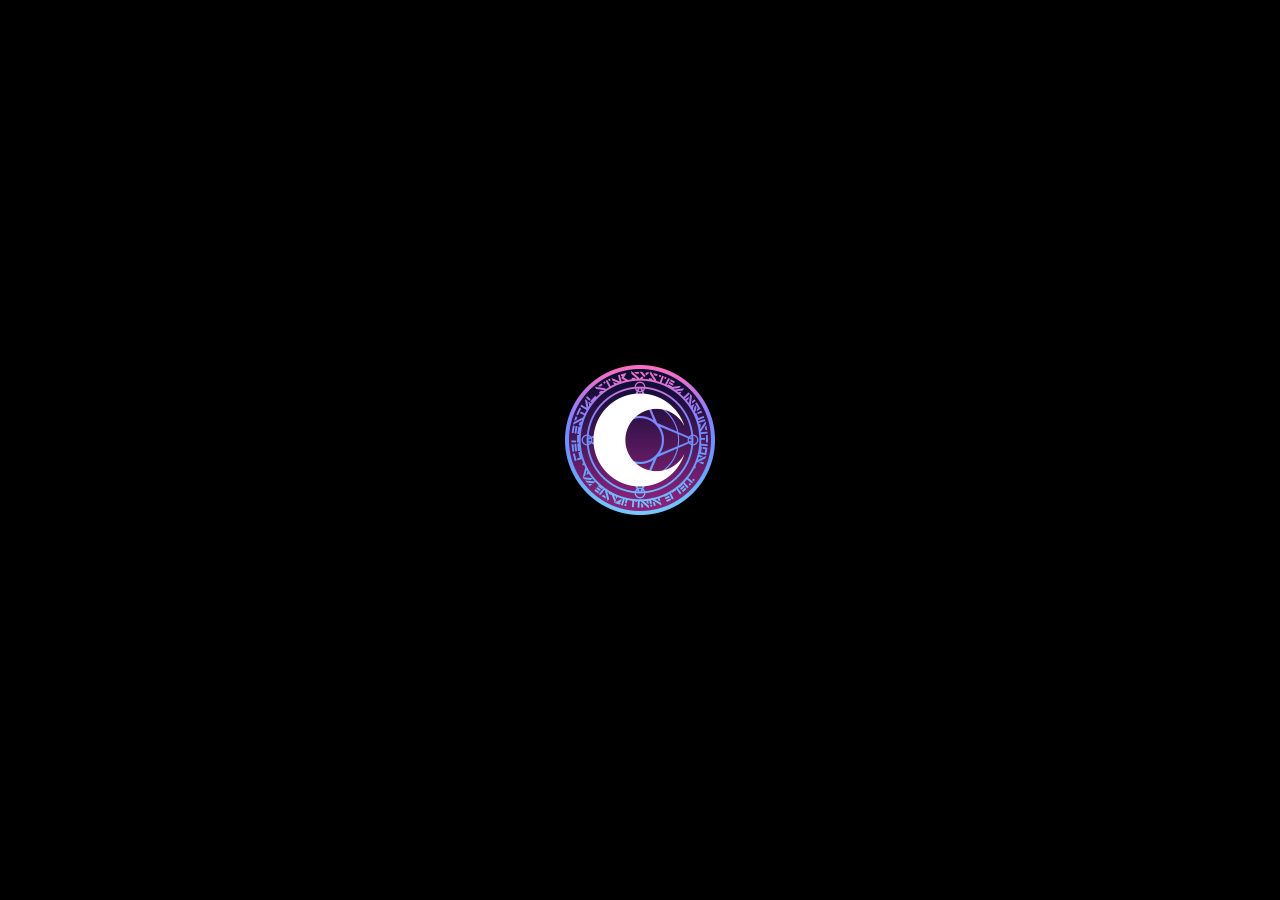
<file: index.html>
<!DOCTYPE html>
<html lang="en">
<head>
    <title>Catalyst Gear</title>
    <meta charset="utf-8">
    <meta name="viewport" content="width=device-width, initial-scale=1.0"> 
    <link rel="stylesheet" href="solicia.css">
</head>

<body>

<div id="loader" onclick="enterSite()">
    <img src="loader.png" alt="Solicia Logo" class="pulsing-logo">
</div>

<nav class="sidenav">
    <!-- Close button is no longer needed since it's hover-based, but you can keep it for layout if you like -->
    <a href="index.html">
        <img src="index.png" alt="Home" class="nav-icon">
        <span class="nav-text">Home</span>
    </a>
    <a href="games.html">
        <img src="loader.png" alt="Games" class="nav-icon">
        <span class="nav-text">Games</span>
    </a>
    <a href="books.html">
        <img src="book.png" alt="Books" class="nav-icon">
        <span class="nav-text">Books</span>
    </a>
    <a href="contact.html">
        <img src="contact.png" alt="Contact" class="nav-icon">
        <span class="nav-text">Contact</span>
    </a>
</nav>

<div id="wrapper">
    <header>
        <!-- Removed "Menu" trigger text completely -->
        <h1>Catalyst Gear</h1>
    </header>

    <div id="homehero"></div>

    <main>
        <h2>Open World Gaming Filled Fantasy Adventures!</h2>
<p>
Brought from the long time playing games of open world rpgs and strategy, we wish to bring you our dreams and passion into games that everyone can enjoy.
</p>
<ul>
<li>We support future players</li>
<li>Practice making quality games</li>
<li>Currently looking for personnel for sound board and track</li>
<li>Testers always welcomed</li> 

</ul>
    </main>

    <footer>
        Copyright &copy; 2015-2026 CatalystGear
        <br>
        <cite>
            <a href="mailto:callestduskmane@gmail.com">callestduskmane@gmail.com</a>
        </cite>
    </footer>
</div>

<script>
    const audio = document.getElementById("bg-audio");

    // Immediately set volume target
    if (audio) {
        audio.volume = 0.1;
    }

    // Loader logic
    if (sessionStorage.getItem('hasEntered')) {
        const loader = document.getElementById("loader");
        if (loader) loader.style.display = 'none';
    }

    function enterSite() {
        const loader = document.getElementById("loader");
        if (loader) {
            loader.classList.add("loader-hidden");
            setTimeout(() => { loader.style.display = 'none'; }, 500);
        }
        sessionStorage.setItem('hasEntered', 'true');

        // UNLOCK AUDIO
        if (audio) {
            audio.muted = false; // Unmute first
            audio.volume = 0.1;  // Set volume again to be sure
            
            // Play returns a promise; we use it to confirm success
            let playPromise = audio.play();
            
            if (playPromise !== undefined) {
                playPromise.then(_ => {
                    console.log("Playback started successfully at 10% volume!");
                }).catch(error => {
                    console.log("Playback failed. Browser requires another click.");
                });
            }
        }
    }

    // Global backup: If they click ANYWHERE else, try to play again
    window.addEventListener('mousedown', () => {
        if (audio && audio.paused) {
            audio.muted = false;
            audio.volume = 0.1;
            audio.play();
        }
    }, { once: true });
</script>

</body>
</html>
</file>
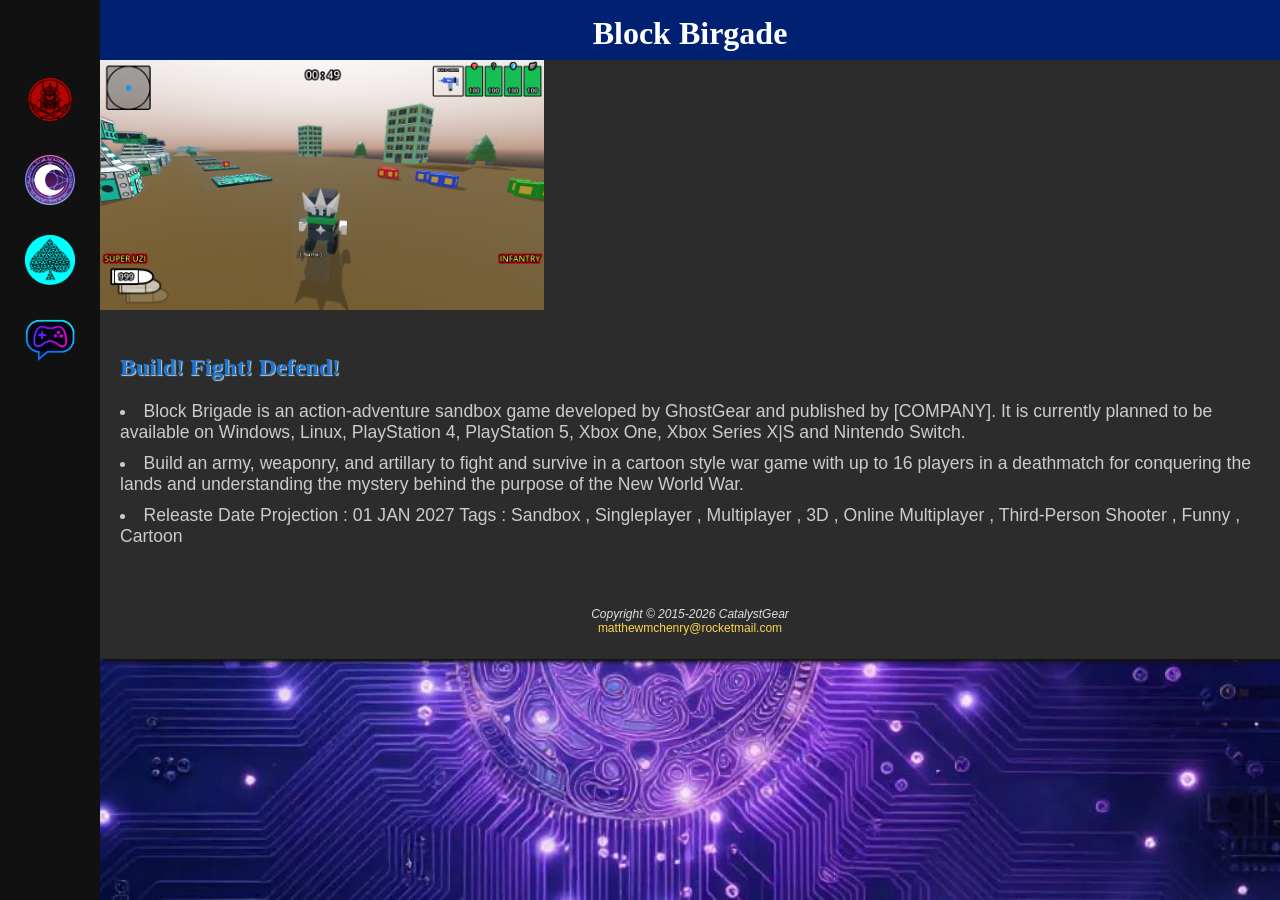
<file: block-brigade.html>
<!DOCTYPE html>
<html lang="en">
<head>
    <title>Catalyst Gear | Block Birgade</title>
    <meta charset="utf-8">
    <meta name="viewport" content="width=device-width, initial-scale=1.0"> 
    <link rel="stylesheet" href="solicia.css">
</head>

<body>

<nav class="sidenav">
    <a href="index.html">
        <img src="index.png" alt="Home" class="nav-icon">
        <span class="nav-text">Home</span>
    </a>
    <a href="games.html">
        <img src="loader.png" alt="Games" class="nav-icon">
        <span class="nav-text">Games</span>
    </a>
    <a href="books.html">
        <img src="book.png" alt="Books" class="nav-icon">
        <span class="nav-text">Books</span>
    </a>
    <a href="contact.html">
        <img src="contact.png" alt="Contact" class="nav-icon">
        <span class="nav-text">Contact</span>
    </a>
</nav>

<div id="wrapper">
    <header>
        <h1>Block Birgade</h1>
    </header>
<img src="blockbirgade.png" height="250">
    <main>
        <h2>Build! Fight! Defend!</h2>

        <p>
            <li>Block Brigade is an action-adventure sandbox game developed by GhostGear and published by [COMPANY]. It is currently planned to be available on Windows, Linux, PlayStation 4, PlayStation 5, Xbox One, Xbox Series X|S and Nintendo Switch.</li>
            <li>Build an army, weaponry, and artillary to fight and survive in a cartoon style war game with up to 16 players in a deathmatch for conquering the lands and understanding the mystery behind the purpose of the New World War. </li>
            <li>Releaste Date Projection : 01 JAN 2027
Tags : Sandbox , Singleplayer , Multiplayer , 3D , Online Multiplayer , Third-Person Shooter , Funny , Cartoon</li>
        </p>
    </main>

    <footer>
        Copyright &copy; 2015-2026 CatalystGear
        <br>
        <cite>
            <a href="mailto:matthewmchenry@rocketmail.com">matthewmchenry@rocketmail.com</a>
        </cite>
    </footer>
</div>

<script>
// Function for your loading screen
function enterSite() {
    const loader = document.getElementById("loader");
    if(loader) loader.classList.add("loader-hidden");
}

</script>
</body>
</html>
</file>
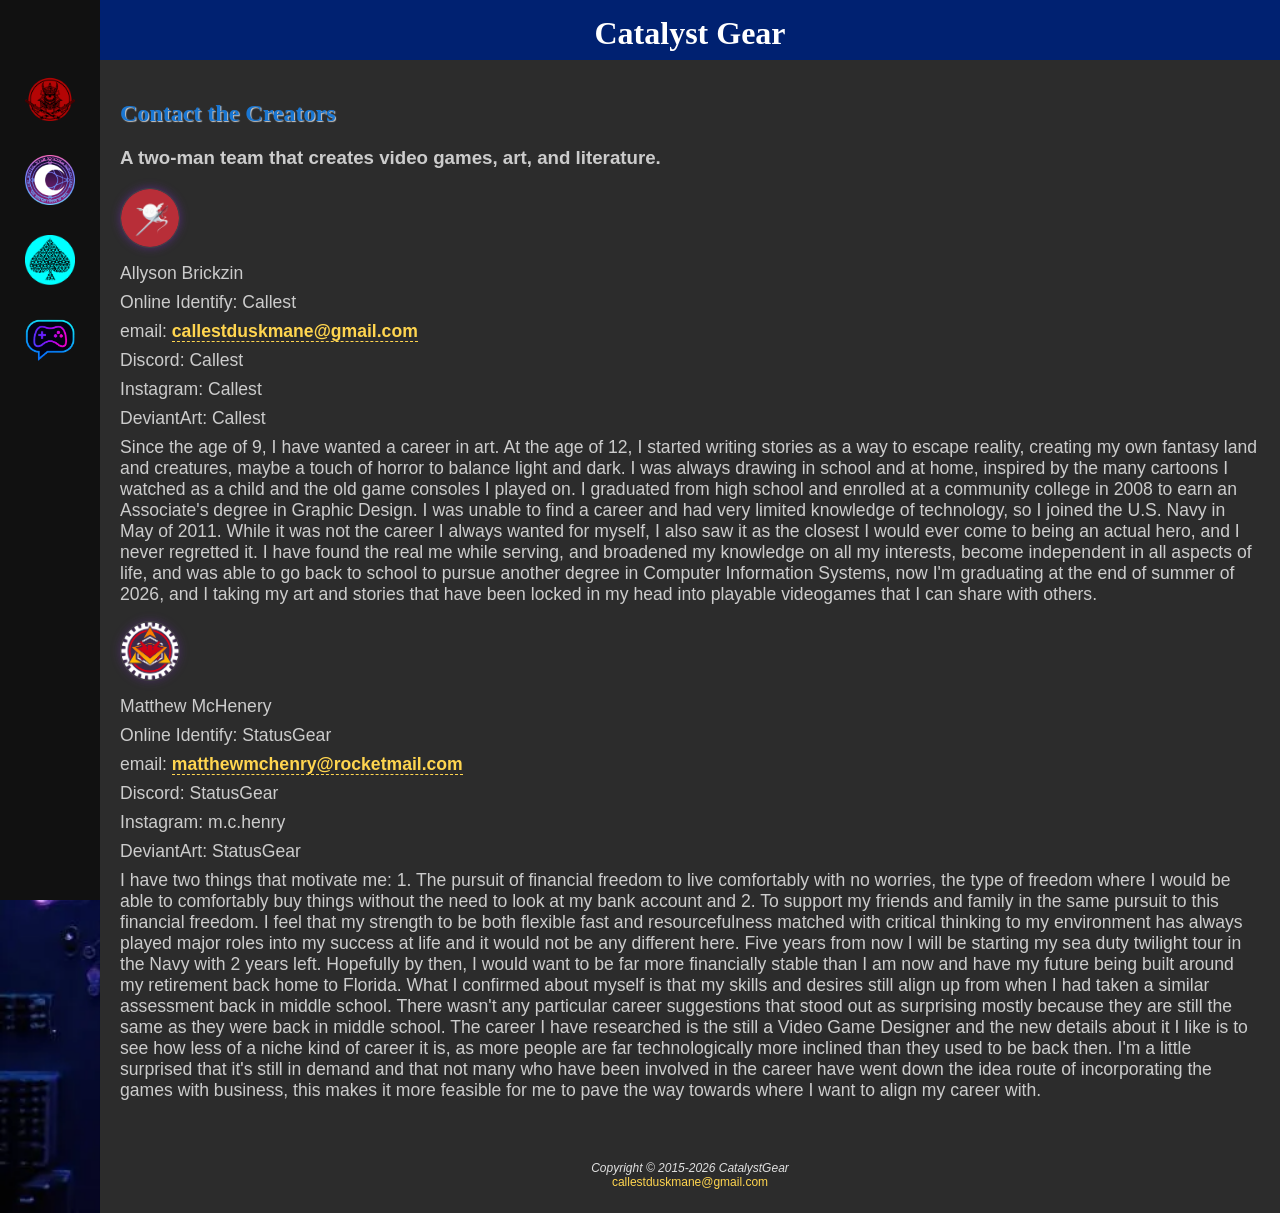
<file: contact.html>
<!DOCTYPE html>
<html lang="en">
<head>
    <title>Catalyst Gear | Contact</title>
    <meta charset="utf-8">
    <meta name="viewport" content="width=device-width, initial-scale=1.0"> 
    <link rel="stylesheet" href="solicia.css">
</head>

<body>

<nav class="sidenav">
    <!-- Close button is no longer needed since it's hover-based, but you can keep it for layout if you like -->
    <a href="index.html">
        <img src="index.png" alt="Home" class="nav-icon">
        <span class="nav-text">Home</span>
    </a>
    <a href="games.html">
        <img src="loader.png" alt="Games" class="nav-icon">
        <span class="nav-text">Games</span>
    </a>
    <a href="books.html">
        <img src="book.png" alt="Books" class="nav-icon">
        <span class="nav-text">Books</span>
    </a>
    <a href="contact.html">
        <img src="contact.png" alt="Contact" class="nav-icon">
        <span class="nav-text">Contact</span>
    </a>
</nav>

<div id="wrapper">
    <header>
        <!-- Removed "Menu" trigger text completely -->
        <h1>Catalyst Gear</h1>
    </header>

    <div id="homehero"></div>

    <main>
        <h2>Contact the Creators</h2>
	<h3>
		A two-man team that creates video games, art, and literature.
	</h3>
        <ul>
		<li><img src="callestlogo.png" alt="callest logo" class="contact-img"></li>
            	<li>Allyson Brickzin</li>
            	<li>Online Identify: Callest</li>
            	<li>email:  <a href="mailto:callestduskmane@gmail.com">callestduskmane@gmail.com</a></li>
            	<li>Discord: Callest</li>
            	<li>Instagram: Callest</li>
            	<li>DeviantArt: Callest</li>
		<li>Since the age of 9, I have wanted a career in art. At the age of 12, I started writing stories as a way to escape reality, creating my own fantasy land and creatures, maybe a touch of horror to balance light and dark. I was always drawing in school and at home, inspired by the many cartoons I watched as a child and the old game consoles I played on. I graduated from high school and enrolled at a community college in 2008 to earn an Associate's degree in Graphic Design. I was unable to find a career and had very limited knowledge of technology, so I joined the U.S. Navy in May of 2011. While it was not the career I always wanted for myself, I also saw it as the closest I would ever come to being an actual hero, and I never regretted it. I have found the real me while serving, and broadened my knowledge on all my interests, become independent in all aspects of life, and was able to go back to school to pursue another degree in Computer Information Systems, now I'm graduating at the end of summer of 2026, and I taking my art and stories that have been locked in my head into playable videogames that I can share with others.
        </ul>
        <ul>
		<li><img src="statusgearlogo.png" alt="statusgear logo" class="contact-img"></li>
            	<li>Matthew McHenery</li>
            	<li>Online Identify: StatusGear</li>
            	<li>email:  <a href="mailto:matthewmchenry@rocketmail.com">matthewmchenry@rocketmail.com</a></li>
            	<li>Discord: StatusGear</li>
            	<li>Instagram: m.c.henry</li>
            	<li>DeviantArt: StatusGear</li>
		<li>I have two things that motivate me: 1. The pursuit of financial freedom to live comfortably with no worries, the type of freedom where I would be able to comfortably buy things without the need to look at my bank account and 2. To support my friends and family in the same pursuit to this financial freedom. I feel that my strength to be both flexible fast and resourcefulness matched with critical thinking to my environment has always played major roles into my success at life and it would not be any different here. Five years from now I will be starting my sea duty twilight tour in the Navy with 2 years left. Hopefully by then, I would want to be far more financially stable than I am now and have my future being built around my retirement back home to Florida. What I confirmed about myself is that my skills and desires still align up from when I had taken a similar assessment back in middle school. There wasn't any particular career suggestions that stood out as surprising mostly because they are still the same as they were back in middle school. The career I have researched is the still a Video Game Designer and the new details about it I like is to see how less of a niche kind of career it is, as more people are far technologically more inclined than they used to be back then. I'm a little surprised that it's still in demand and that not many who have been involved in the career have went down the idea route of incorporating the games with business, this makes it more feasible for me to pave the way towards where I want to align my career with.</li>
        </ul>

    </main>

    <footer>
        Copyright &copy; 2015-2026 CatalystGear
        <br>
        <cite>
            <a href="mailto:callestduskmane@gmail.com">callestduskmane@gmail.com</a>
        </cite>
    </footer>
</div>
<script>
// Only the loading screen function is needed now
function enterSite() {
    document.getElementById("loader").classList.add("loader-hidden");
}
</script>
</body>
</html>
</file>
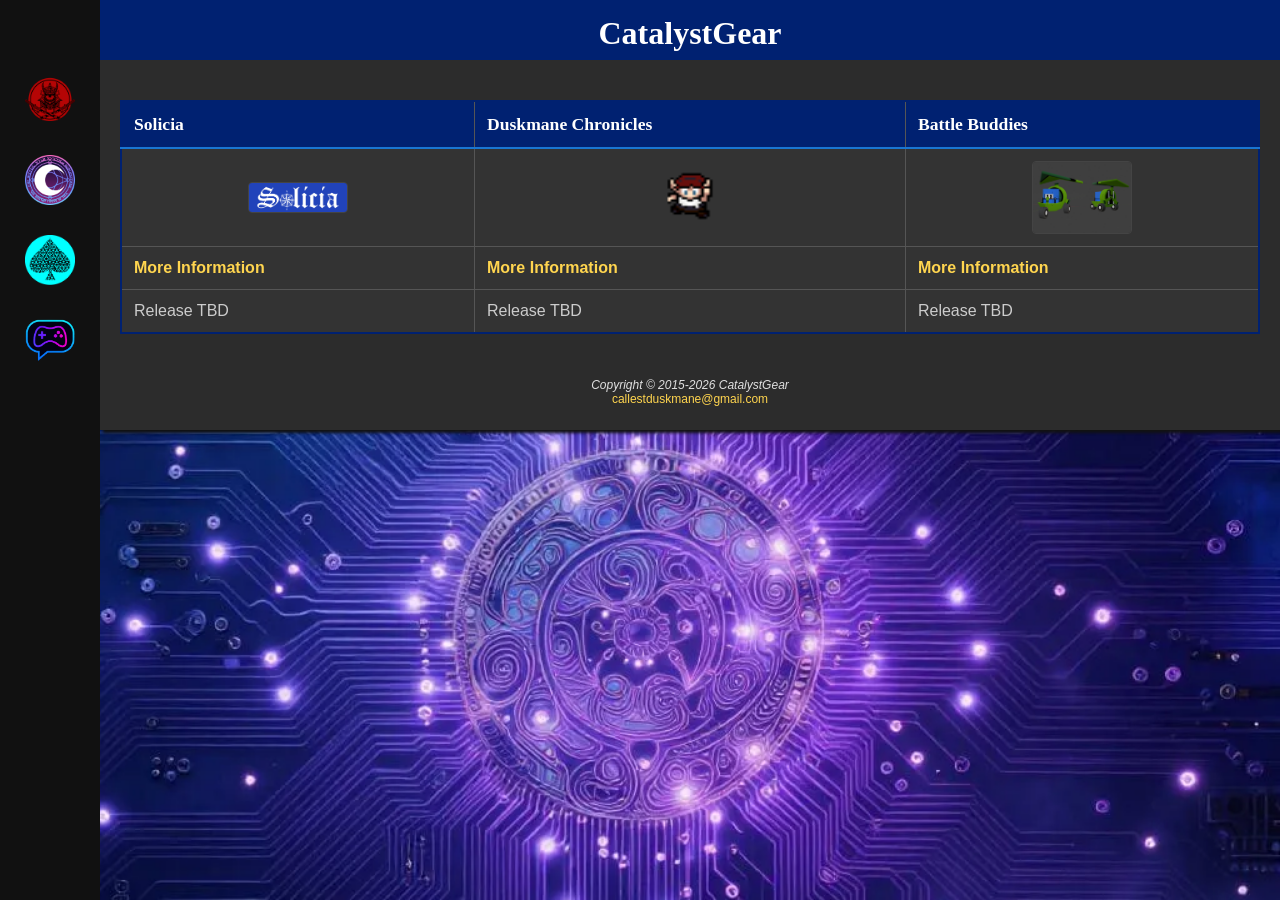
<file: games.html>
<!DOCTYPE html>
<html lang="en">
<head>
    <title>Catalyst Gear | Games</title>
    <meta charset="utf-8">
    <meta name="viewport" content="width=device-width, initial-scale=1.0"> 
    <link rel="stylesheet" href="solicia.css">
</head>

<body>

<nav class="sidenav">
    <a href="index.html">
        <img src="index.png" alt="Home" class="nav-icon">
        <span class="nav-text">Home</span>
    </a>
    <a href="games.html">
        <img src="loader.png" alt="Games" class="nav-icon">
        <span class="nav-text">Games</span>
    </a>
    <a href="books.html">
        <img src="book.png" alt="Books" class="nav-icon">
        <span class="nav-text">Books</span>
    </a>
    <a href="contact.html">
        <img src="contact.png" alt="Contact" class="nav-icon">
        <span class="nav-text">Contact</span>
    </a>
</nav>


<div id="wrapper">

    <header>
        <h1>CatalystGear</h1>
    </header>

    <main>
    <table>
        <thead>
            <tr>
                <th>Solicia</th>
                <th>Duskmane Chronicles</th>
                <th>Battle Buddies</th>
            </tr>
        </thead>
        <tbody>
	<tr>
   		<td><img src="solicia-thumb.png" alt="Solicia Screenshot" class="table-img"></td>
  		<td style="text-align: center; vertical-align: middle;"><img src="mini-thumb.png" width="50" height="50" alt="Mini Adventure"></td>
  		<td><img src="battle-thumb.png" width="200" height="200" alt="Block-Brigade" class="table-img"></td>
	</tr>
	<tr>
                <td><a href="Solicia.html">More Information</a></td>
                <td><a href="minigame.html">More Information</a></td>
                <td><a href="block-brigade.html">More Information</a></td>
            </tr>
            <tr>
                <td>Release TBD</td>
                <td>Release TBD</td>
                <td>Release TBD</td>
            </tr>
        </tbody>
    </table>
    </main>

    <footer>
        Copyright &copy; 2015-2026 CatalystGear
        <br>
        <cite>
            <a href="mailto:callestduskmane@gmail.com">callestduskmane@gmail.com</a>
        </cite>
    </footer>
</div>
<script>
function enterSite() {
    document.getElementById("loader").classList.add("loader-hidden");
}

function openNav() {
    document.getElementById("mySidenav").style.width = "250px";
}

function closeNav() {
    document.getElementById("mySidenav").style.width = "0";
}
</script>
</body>
</html>
</file>
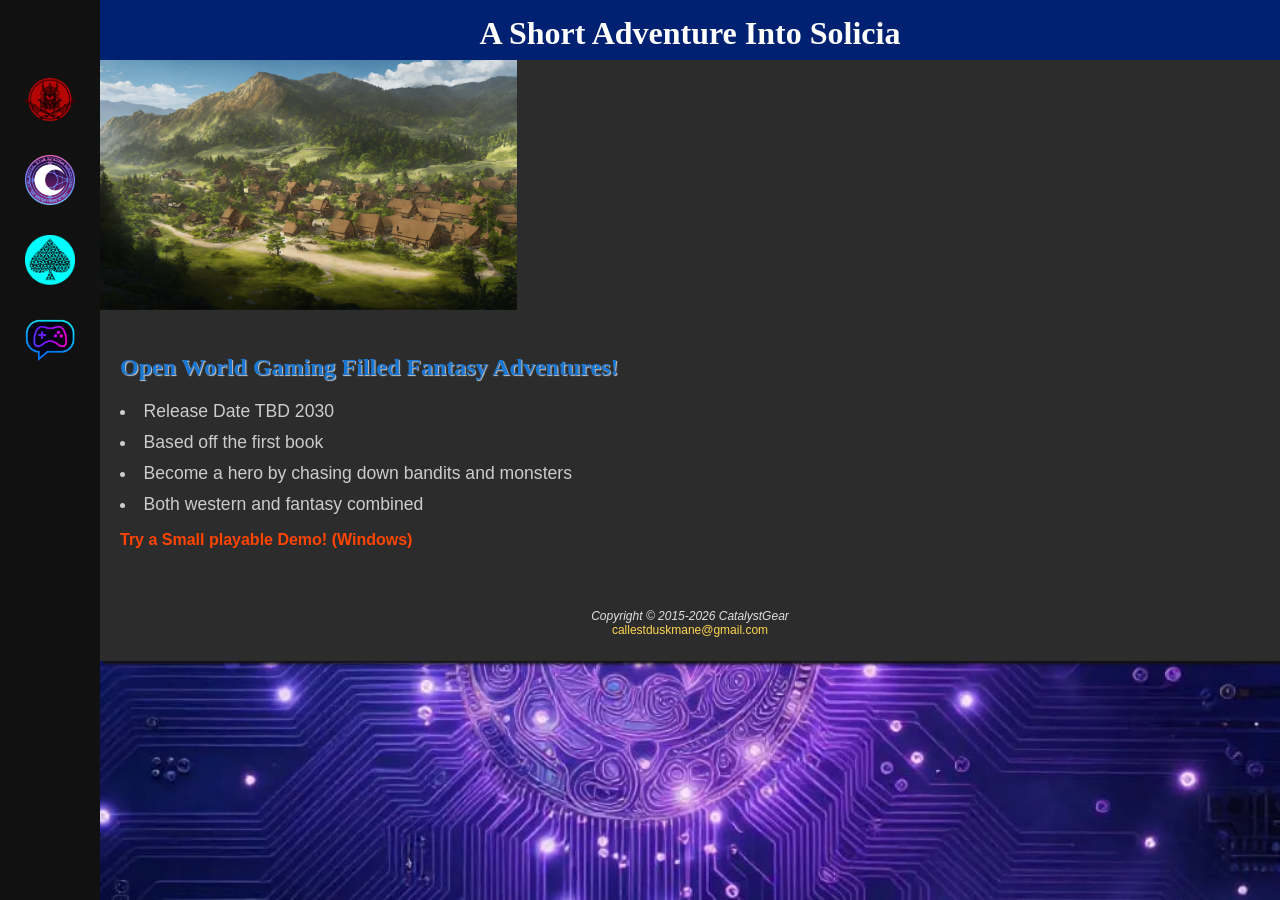
<file: minigame.html>
<!DOCTYPE html>
<html lang="en">
<head>
    <title>Catalyst Gear | Chronicles</title>
    <meta charset="utf-8">
    <meta name="viewport" content="width=device-width, initial-scale=1.0"> 
    <link rel="stylesheet" href="solicia.css">
</head>

<body>

<nav class="sidenav">
    <a href="index.html">
        <img src="index.png" alt="Home" class="nav-icon">
        <span class="nav-text">Home</span>
    </a>
    <a href="games.html">
        <img src="loader.png" alt="Games" class="nav-icon">
        <span class="nav-text">Games</span>
    </a>
    <a href="books.html">
        <img src="book.png" alt="Books" class="nav-icon">
        <span class="nav-text">Books</span>
    </a>
    <a href="contact.html">
        <img src="contact.png" alt="Contact" class="nav-icon">
        <span class="nav-text">Contact</span>
    </a>
</nav>

<div id="wrapper">
    <header>
        <h1>A Short Adventure Into Solicia</h1>
    </header>
<img src="mini.jpg" height="250">
    <main>
        <h2>Open World Gaming Filled Fantasy Adventures!</h2>

        <p>
            <li>Release Date TBD 2030</li>
            <li>Based off the first book</li>
            <li>Become a hero by chasing down bandits and monsters</li>
            <li>Both western and fantasy combined</li>
        </p>
	<p>
	<a href="minigame-demo.console.exe" download style="color: #ff4500; font-weight: bold; text-decoration: none;">Try a Small playable Demo! (Windows)</a>

  
</button>
</p>
    </main>

    <footer>
        Copyright &copy; 2015-2026 CatalystGear
        <br>
        <cite>
            <a href="mailto:callestduskmane@gmail.com">callestduskmane@gmail.com</a>
        </cite>
    </footer>
</div>

<script>
// Only the loading screen function is needed now
function enterSite() {
    document.getElementById("loader").classList.add("loader-hidden");
}
</script>
</body>
</html>
</file>
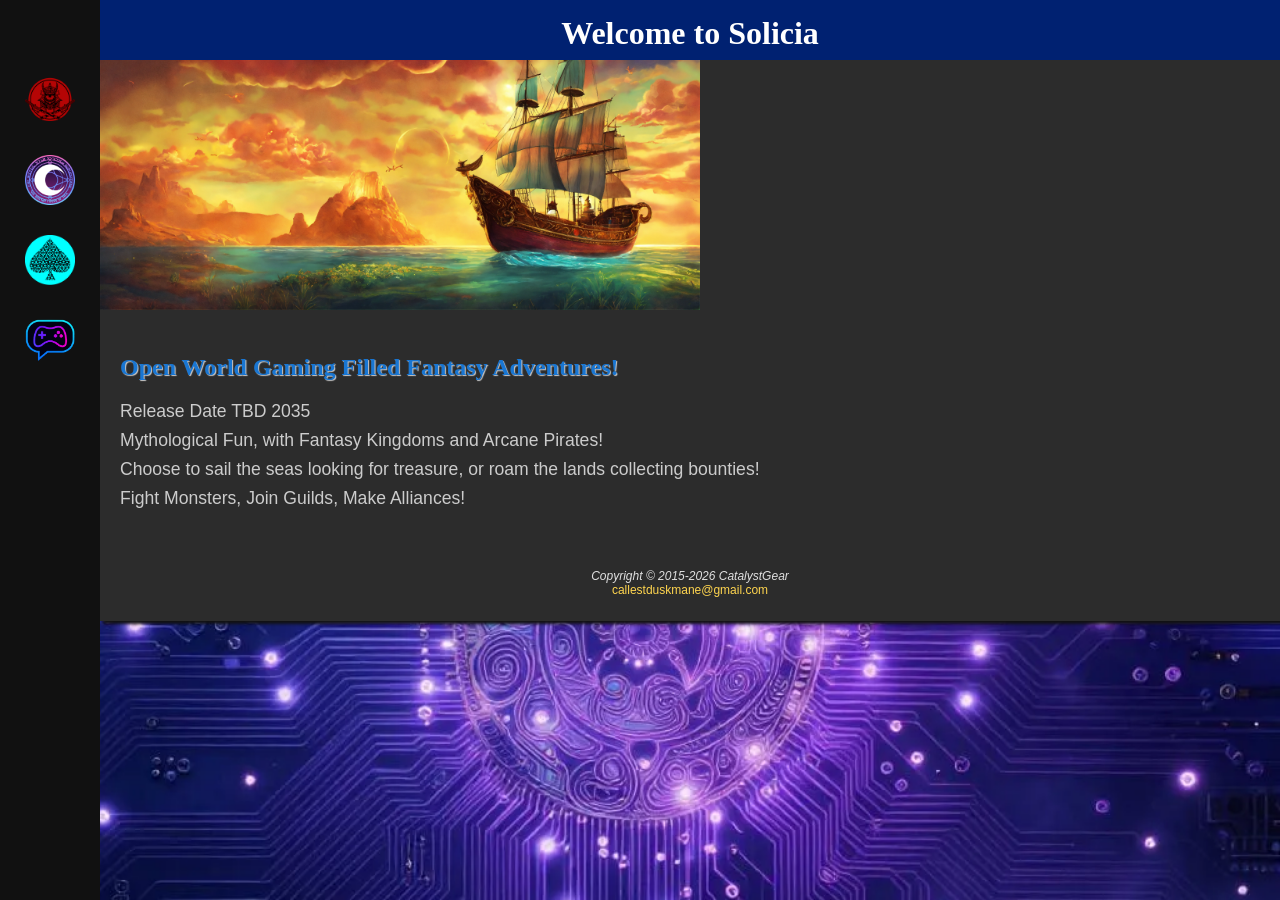
<file: Solicia.html>
<!DOCTYPE html>
<html lang="en">
<head>
    <title>Catalyst Gear | Solicia</title>
    <meta charset="utf-8">
    <meta name="viewport" content="width=device-width, initial-scale=1.0"> 
    <link rel="stylesheet" href="solicia.css">
</head>

<body>

<nav class="sidenav">
    <a href="index.html">
        <img src="index.png" alt="Home" class="nav-icon">
        <span class="nav-text">Home</span>
    </a>
    <a href="games.html">
        <img src="loader.png" alt="Games" class="nav-icon">
        <span class="nav-text">Games</span>
    </a>
    <a href="books.html">
        <img src="book.png" alt="Books" class="nav-icon">
        <span class="nav-text">Books</span>
    </a>
    <a href="contact.html">
        <img src="contact.png" alt="Contact" class="nav-icon">
        <span class="nav-text">Contact</span>
    </a>
</nav>

<div id="wrapper">
    <header>
        <h1>Welcome to Solicia</h1>
    </header>

<img src="solicia-top.png" height="250">
    <main>
        <h2>Open World Gaming Filled Fantasy Adventures!</h2>

        <ul>
            <li>Release Date TBD 2035</li>
            <li>Mythological Fun, with Fantasy Kingdoms and Arcane Pirates!</li>
            <li>Choose to sail the seas looking for treasure, or roam the lands collecting bounties!</li>
            <li>Fight Monsters, Join Guilds, Make Alliances!</li>
        </ul>
    </main>

    <footer>
        Copyright &copy; 2015-2026 CatalystGear
        <br>
        <cite>
            <a href="mailto:callestduskmane@gmail.com">callestduskmane@gmail.com</a>
        </cite>
    </footer>
</div>

<script>
// Only the loading screen function is needed now
function enterSite() {
    document.getElementById("loader").classList.add("loader-hidden");
}

</script>
</body>
</html>
</file>
<file: solicia.css>
* {
    box-sizing: border-box;
}

/* LOADER SECTION*/
#loader {
    position: fixed;
    top: 0;
    left: 0;
    width: 100%;
    height: 100%;
    background-color: #000000;
    display: flex;
    flex-direction: column;
    justify-content: center;
    align-items: center;
    z-index: 9999; 
    cursor: pointer;
    transition: opacity 1s ease-in-out;
}

.pulsing-logo {
    width: 150px;
    height: auto;
    margin-bottom: 20px;
    animation: pulse-glow 2s ease-in-out infinite;
}

.enter-text {
    color: #FFFFFF;
    font-family: Georgia, serif;
    letter-spacing: 5px;
    margin-top: 30px;
    text-shadow: 0 0 10px #1976D2;
    animation: blinker 2s linear infinite;
}

@keyframes pulse-glow {
    0% { opacity: 0.4; filter: drop-shadow(0 0 5px #1976D2); transform: scale(0.95); }
    50% { opacity: 1; filter: drop-shadow(0 0 20px #1976D2); transform: scale(1); }
    100% { opacity: 0.4; filter: drop-shadow(0 0 5px #1976D2); transform: scale(0.95); }
}

.loader-hidden {
    opacity: 0;
    visibility: hidden;
    pointer-events: none;
}

/* Navigation Bar */
#wrapper {
    margin-left: 100px; 
    max-width: 1200px; 
    width: calc(100% - 100px); 
    background-color: #2C2C2C; 
    box-shadow: 3px 3px 3px #111111;
    transition: margin-left 0.3s ease, width 0.3s ease;
    color: #E0E0E0;
}


.sidenav:hover ~ #wrapper,
.sidenav:hover ~ .full-page-image {
    margin-left: 280px;
    width: calc(100% - 280px);
}

.sidenav {
  height: 100%;
  width: 100px;
  position: fixed;
  z-index: 1000; 
  top: 0;
  left: 0;
  background-color: #111; 
  transition: width 0.3s ease;
  padding-top: 60px;
  overflow-x: hidden; 
  white-space: nowrap;
}

.sidenav:hover {
  width: 280px; 
}

.nav-icon {
  width: 50px;
  height: 50px;
  object-fit: contain;
  transition: transform 0.3s ease, filter 0.3s ease;
}

.nav-text {
  opacity: 0;
  visibility: hidden;
  margin-left: 20px;
  color: #9400D3;
  font-family: Georgia, serif;
  transition: opacity 0.3s ease;
}

.sidenav a {
  display: flex;
  align-items: center;
  padding: 15px 10px 15px 25px;
  text-decoration: none;
  transition: background-color 0.3s ease; 
}


.sidenav a:hover {
  background-color: rgba(138, 43, 226, 0.15);
}

.sidenav:hover .nav-text {
  opacity: 1;
  visibility: visible;
}

.sidenav a:hover .nav-text {
  color: #8A2BE2;
}

.sidenav a:hover .nav-icon {
  filter: drop-shadow(0 0 10px #8A2BE2);
  transform: scale(1.1);
}


/* --- BODY & LAYOUT --- */
body {
    background-color: black;
    background-image: url('backgroundwireglow.png');
    background-repeat: no-repeat;
    background-size: cover;
    background-attachment: fixed;
    font-family: Arial, Helvetica, sans-serif;
    margin: 0;
    padding: 0;
}


.full-page-image {
    margin-left: 100px;
    width: calc(100% - 100px); 
    height: auto;
    display: block;
    transition: margin-left 0.3s ease, width 0.3s ease;
}

header {
    background-color: #002171;
    color: #FFFFFF;
    height: 60px;
    text-align: center;
    padding-top: 15px;
}

h1 {
    font-family: Georgia, serif;
    margin-top: 0;
}

main {
    padding: 20px;
    display: block;
    color: #CCCCCC;
}

h2 {
    color: #1976D2;
    font-family: Georgia, serif;
    text-shadow: 1px 1px 1px #CCCCCC;
}

main ul {
    list-style-type: none; /* Removes default dots for a cleaner look */
    padding-left: 0;
}

main li {
    margin-bottom: 10px;
    font-size: 1.1em;
    color: #CCCCCC; /* Dull grey to match your night view */
}

main li {
    margin-bottom: 10px;
    font-size: 1.1em;
    color: #CCCCCC; /* Dull grey to match your night view */
}

main ul li a {
    color: #FFD54F;           /* Soft Gold: high contrast on dull grey */
    font-weight: bold;
    text-decoration: none;
    border-bottom: 1px dashed #FFD54F; /* Subtle underline for "clickability" */
    transition: all 0.3s ease;
}

/* Hover state to match your Violet/Night view theme */
main ul li a:hover {
    color: #BF00FF;           /* Electric Violet */
    border-bottom: 1px solid #BF00FF;
    text-shadow: 0 0 8px rgba(191, 0, 255, 0.4); /* Slight magical glow */
}

/* Optional: Style the "email:" label prefix */
main ul li {
    color: #CCCCCC;           /* Dull grey for labels */
    margin-bottom: 8px;       /* Adds breathing room between lines */
}

footer {
    font-size: 75%;
    font-style: italic;
    text-align: center;
    padding: 2em;
}

footer cite a {
    color: #FFD54F; /* Soft Gold - looks great on dark grey */
    text-decoration: none;
    font-style: normal; /* Removes the default italics from <cite> if you want */
    transition: color 0.3s ease;
}

footer cite a:hover {
    color: #8A2BE2; /* Violet */
    text-shadow: 0 0 8px rgba(138, 43, 226, 0.5); /* Subtle glow */
    text-decoration: underline;
}

/* --- MOBILE RESPONSIVENESS --- */
@media screen and (max-width: 600px) {
    .sidenav {
        width: 0;
        visibility: hidden;
    }
    
    #wrapper, .full-page-image {
        margin-left: 0;
        width: 100%;
    }


    .sidenav:hover ~ #wrapper,
    .sidenav:hover ~ .full-page-image {
        margin-left: 0;
        width: 100%;
    }

    .nav-icon {
        width: 30px;
        height: 30px;
    }
}


/* Table Style */
table {
    width: 100%;
    border-collapse: collapse;
    margin-top: 20px;
    background-color: #333333;
    border: 2px solid #002171;
    /* This ensures the table defaults to your main body font */
    font-family: Arial, Helvetica, sans-serif;
}

th, td {
    padding: 12px;
    text-align: left;
    border: 1px solid #555555;
    color: #CCCCCC; 
}

th {
    background-color: #002171;
    color: white;
    border-bottom: 2px solid #1976D2;
    /* Matching your H1 and H2 font */
    font-family: Georgia, "Times New Roman", serif;
    font-size: 1.1em;
}

td {
    /* Explicitly matching the main body font and color */
    font-family: Arial, Helvetica, sans-serif;
    color: #CCCCCC;
}

/* Ensuring links in the table inherit the same font but keep your link color */
table td a {
    font-family: Arial, Helvetica, sans-serif;
    color: #FFD54F;
    font-weight: bold;
    text-decoration: none;
}

table td a:hover {
    color: #8A2BE2;
    text-decoration: underline;
}

tr:hover td {
    background-color: rgba(138, 43, 226, 0.1);
    border-top: 1px solid #8A2BE2;
    border-bottom: 1px solid #8A2BE2;
}

.table-img {
    width: 100px;
    height: auto;
    border-radius: 4px;
    border: 1px solid #444;
    display: block;
    margin: 0 auto; 
}

/* Contact */
.contact-img {
    width: 60px;
    height: auto;
    border-radius: 50%;
    display: block;
    margin-bottom: 15px;
    filter: drop-shadow(0 0 5px rgba(138, 43, 226, 0.4));
    border: 1px solid #444;
}

#bg-audio {
  display: none;
}

.large-remiclean {
    display: block;
    width: 100%;      /* This makes it fill the entire width of the box */
    max-width: 1000px; /* Limits it so it doesn't get TOO huge on giant screens */
    height: auto;      /* Keeps the proportions perfect */
    margin: 20px auto; /* Centers it and adds space above/below */
    border-radius: 8px; /* Optional: adds a nice soft corner to match your theme */
}
</file>
